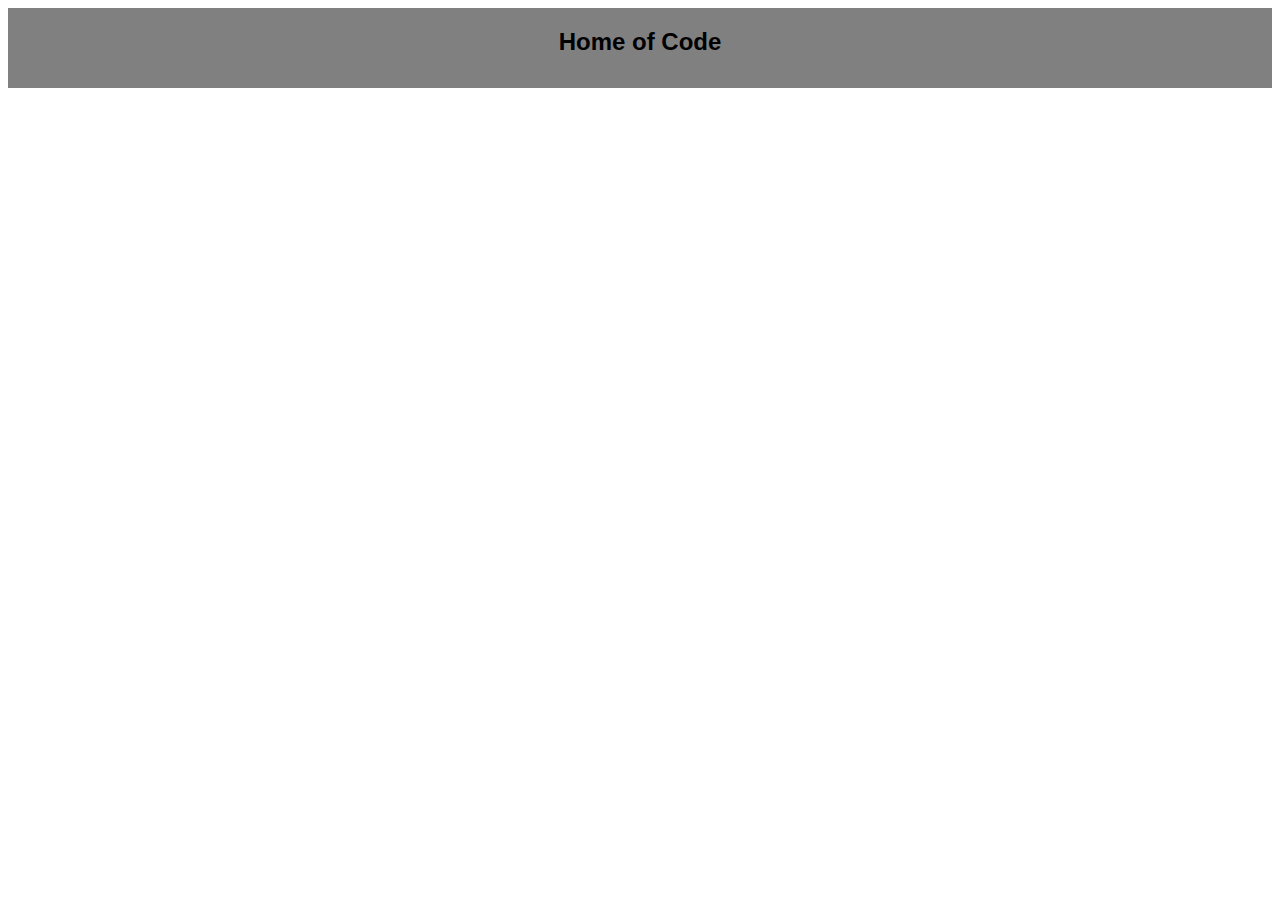
<file: index.html>
<!DOCTYPE html>
<html>
    <head>
        <meta charset "UTF-8">
        <script src="https://ajax.googleapis.com/ajax/libs/jquery/3.6.0/jquery.min.js">

        </script>
        <title>Python Introduction || Home of Code</title>
        <link rel="stylesheet" href="style.css">
    </head>
    <body>
        <div id="title">
            <h2 id="Titletext"><a href="https://junaayd123.github.io/home-of-code" style="text-decoration:none;color:black;">Home of Code</a></h2>
        </div>
    </body>
</html>
</file>
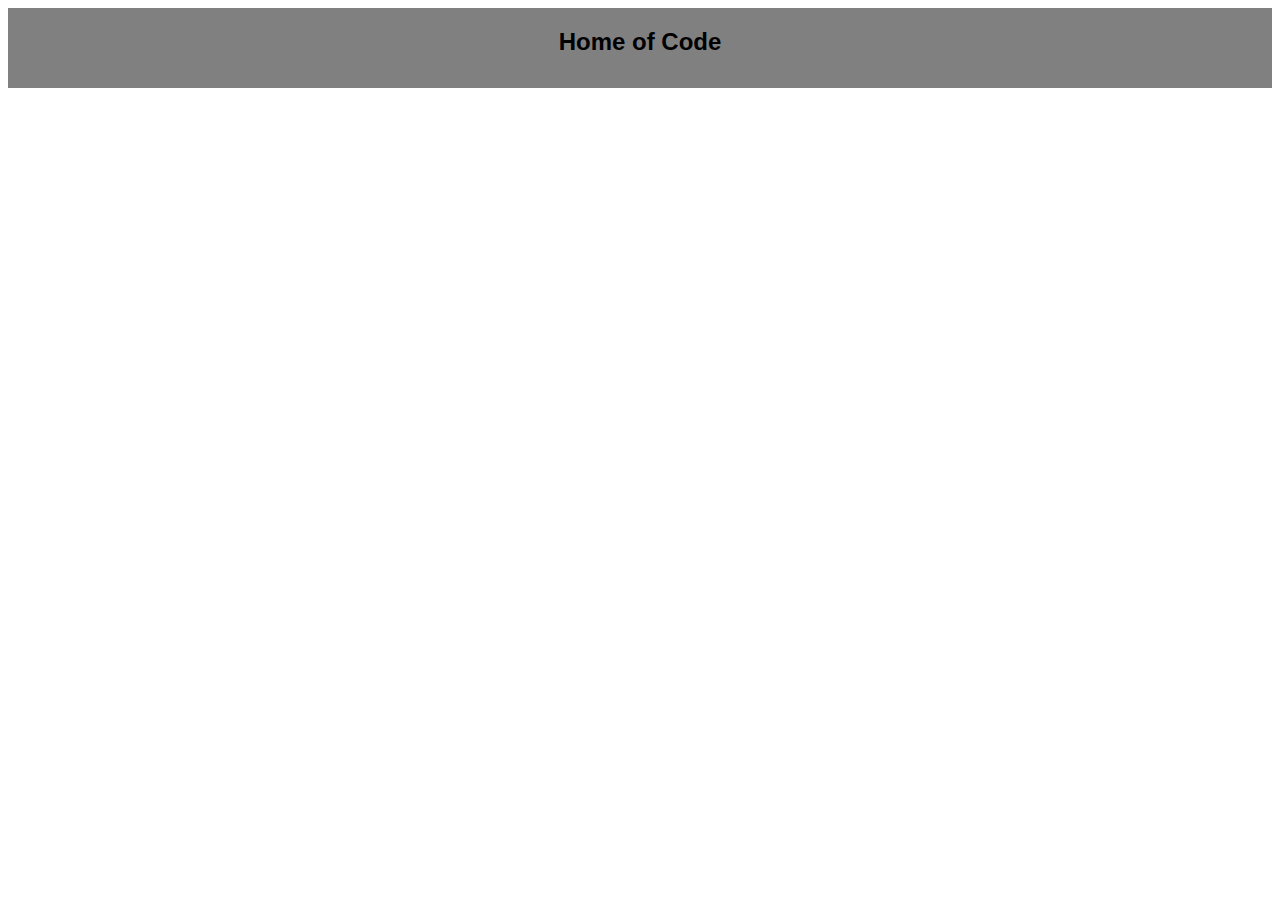
<file: pythonindex.html>
<!DOCTYPE html>
<html>
    <head>
        <meta charset "UTF-8">
        <script src="https://ajax.googleapis.com/ajax/libs/jquery/3.6.0/jquery.min.js">

        </script>
        <title>Python Introduction || Home of Code</title>
        <link rel="stylesheet" href="style.css">
    </head>
    <body>
        <div id="title">
            <h2 id="Titletext"><a href="https://junaayd123.github.io/home-of-code" style="text-decoration:none;color:black;">Home of Code</a></h2>
        </div>
    </body>
</html>
</file>
<file: style.css>
#title {
    width: 100%;
    height:80px;
    background-color: gray;
    font-family: 'Lucida Sans', 'Lucida Sans Regular', 'Lucida Grande', 'Lucida Sans Unicode', Geneva, Verdana, sans-serif;
    display: flex;
    justify-content: center;
    margin: 0px;
}
#Titletext {
    margin: 20px;
}
#Pages {
    background-color:lightblue;
    width: 150px;
    height: 100%;
}

div {
    padding : 0px;
}
.Pageentering {
    font-family: Verdana, Geneva, Tahoma, sans-serif;
}
</file>
